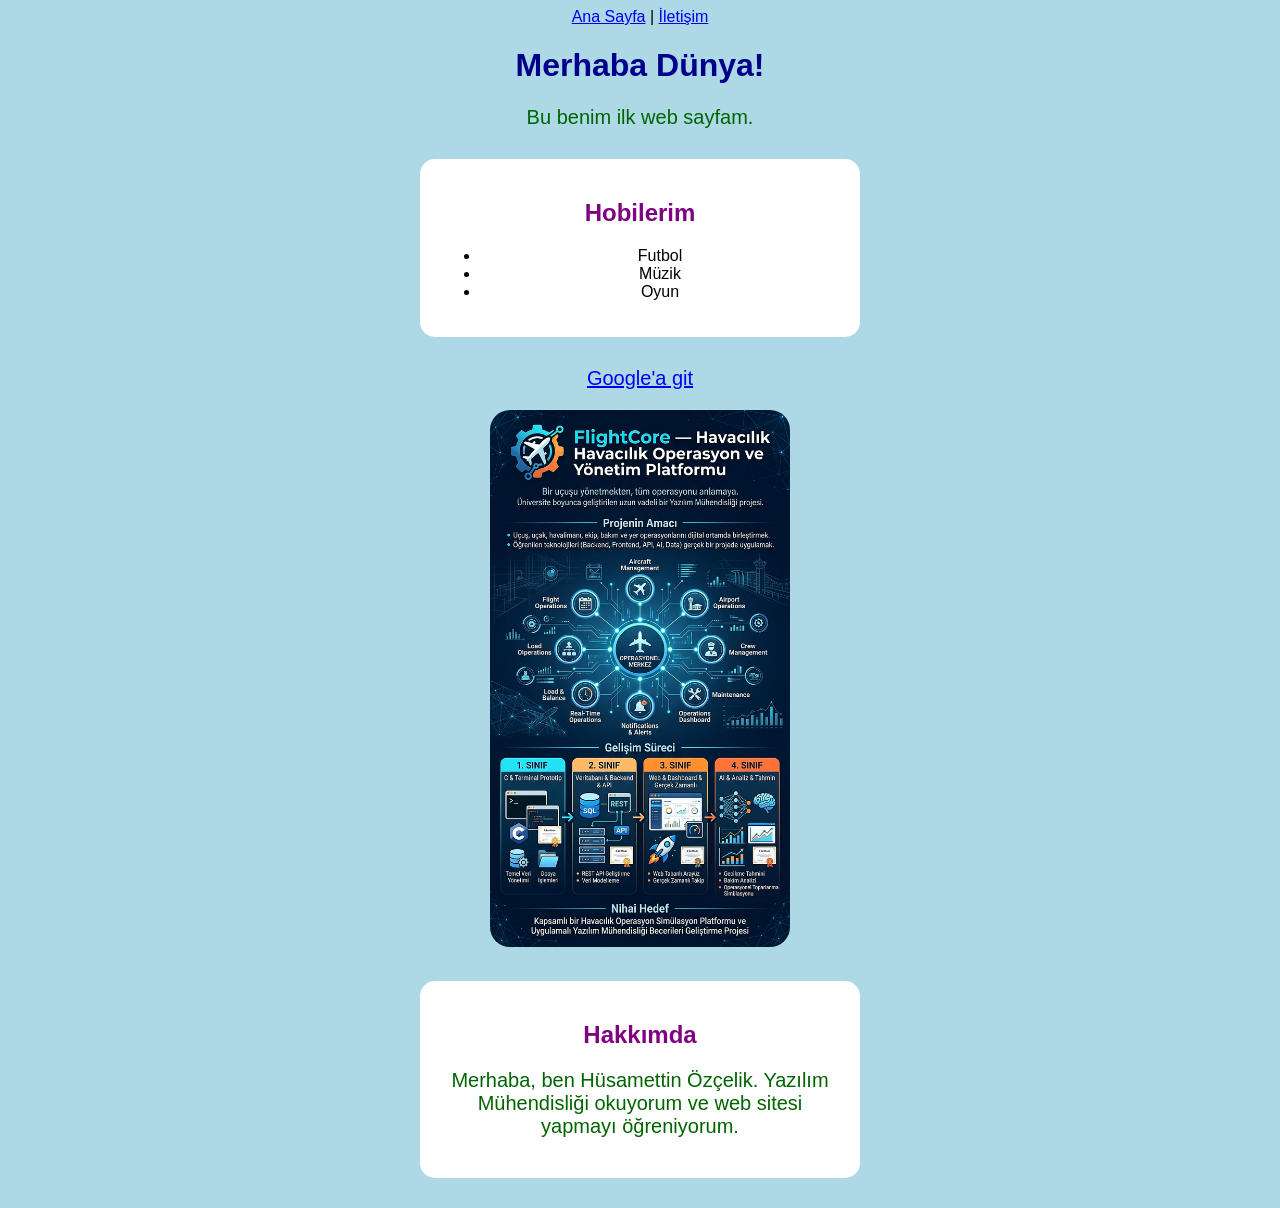
<file: index.html>
<!DOCTYPE html>
<html>
  <head>
    <title>İlk Sitem</title>
    <link rel="stylesheet" href="style.css">
  </head>
  <body>
    <nav>
      <a href="index.html">Ana Sayfa</a> |
      <a href="iletisim.html">İletişim</a>
    </nav>

    <h1>Merhaba Dünya!</h1>
    <p>Bu benim ilk web sayfam.</p>

    <div class="kutu">
      <h2>Hobilerim</h2>
      <ul>
        <li>Futbol</li>
        <li>Müzik</li>
        <li>Oyun</li>
      </ul>
    </div>

    <p><a href="https://www.google.com">Google'a git</a></p>
    <img src="foto.png" alt="Benim fotoğrafım">

    <div class="kutu">
      <h2>Hakkımda</h2>
      <p>Merhaba, ben Hüsamettin Özçelik. Yazılım Mühendisliği okuyorum ve web sitesi yapmayı öğreniyorum.</p>
    </div>
  </body>
</html>
</file>
<file: style.css>
body {
  background-color: lightblue;
  font-family: Arial, sans-serif;
  text-align: center;
}

h1 {
  color: darkblue;
}

p {
  color: darkgreen;
  font-size: 20px;
}

img {
  width: 300px;
  border-radius: 20px;
}

.kutu {
  background-color: white;
  width: 400px;
  padding: 20px;
  margin: 30px auto;
  border-radius: 15px;
}

.kutu h2 {
  color: purple;
}
</file>
